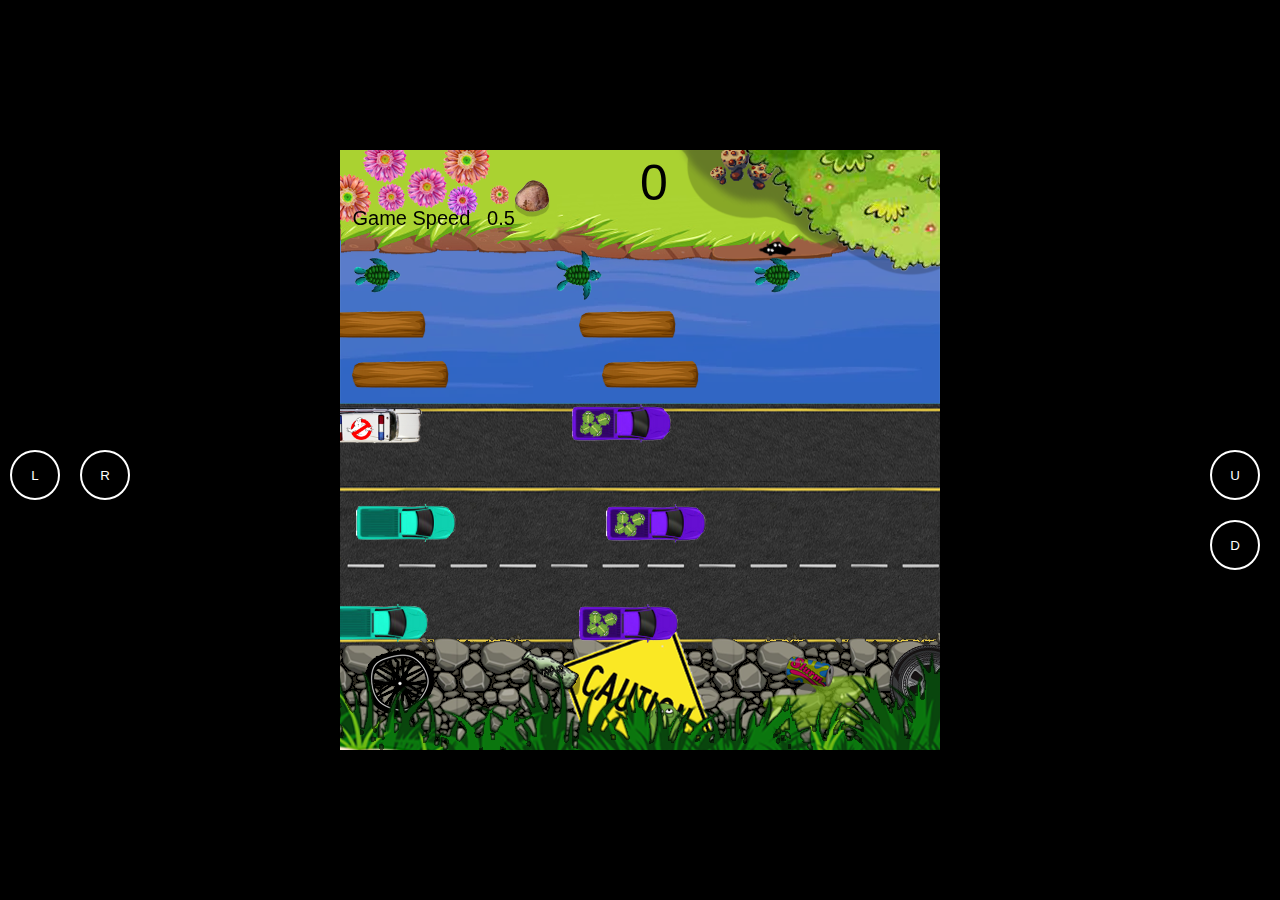
<file: index.html>
<!DOCTYPE html>
<html lang="en">
  <head>
    <meta charset="UTF-8" />
    <meta http-equiv="X-UA-Compatible" content="IE=edge" />
    <meta name="viewport" content="width=device-width, initial-scale=1.0" />
    <title>Frogger For Mobile 2024</title>
    <link rel="stylesheet" href="styles.css" />
  </head>
  <body>
    <div class="assets">
      <img id="waterBg" src="./assets/background.png" alt="" />
      <img id="roadBg" src="./assets/background_lvl2.png" alt="" />
      <img id="grassBg" src="./assets/grass.png" alt="" />
      <img id="collisionImg" src="./assets/collisions.png" alt="" />
      <img id="logImg" src="./assets/log.png" alt="" />
      <img id="carImg" src="./assets/cars.png" alt="" />
      <img id="turtleImg" src="./assets/turtles.png" alt="" />
      <img id="frogImg" src="./assets/frog_spritesheet.png" alt="" />

      <audio id="carHitSound" src="./assets/carHit.mp3"></audio>
      <audio id="frogSound" src="./assets/mutant_frog-2.wav"></audio>
      <audio id="splashSound" src="./assets/splash2.wav"></audio>
    </div>

    <canvas class="canvas1" id="canvas1"> </canvas>
    <canvas class="canvas2" id="canvas2"> </canvas>
    <canvas class="canvas3" id="canvas3"> </canvas>
    <canvas class="canvas4" id="canvas4"> </canvas>

    <div class="controlsLeft">
      <button id="leftBtn" class="leftBtn">L</button>
      <button id="rightBtn" class="downBtn">R</button>
    </div>
    <div class="controlsRight">
      <button id="upBtn" class="upBtn">U</button>
      <button id="downBtn" class="dowmBtn">D</button>
    </div>

    <script src="audio.js"></script>
    <script src="particles.js"></script>
    <script src="obstacles.js"></script>
    <script src="frogger.js"></script>
    <script src="backgrounds.js"></script>
    <script src="utilities.js"></script>
    <script src="index.js"></script>
  </body>
</html>
</file>
<file: styles.css>
* {
  padding: 0;
  margin: 0;
  box-sizing: border-box;
}
body {
  overflow: hidden;
  background-color: black;
  touch-action: none;
}

.canvas1 {
  background: url(./assets/background.png);
  width: 600;
  height: 600;
  background-color: black;
  position: absolute;
  top: 50%;
  left: 50%;
  transform: translate(-50%, -50%);
  max-width: 100%;
  max-height: 100%;
  touch-action: none;
}
.canvas2 {
  width: 600;
  height: 600;
  position: absolute;
  top: 50%;
  left: 50%;
  transform: translate(-50%, -50%);
  max-width: 100%;
  max-height: 100%;
  touch-action: none;
}
.canvas3 {
  width: 600;
  height: 600;
  position: absolute;
  top: 50%;
  left: 50%;
  transform: translate(-50%, -50%);
  max-width: 100%;
  max-height: 100%;
  touch-action: none;
}
.canvas4 {
  width: 600;
  height: 600;
  position: absolute;
  top: 50%;
  left: 50%;
  transform: translate(-50%, -50%);
  max-width: 100%;
  max-height: 100%;
  touch-action: none;
}
.assets {
  display: none;
}
button {
  width: 50px;
  height: 50px;
  border-radius: 50%;
  color: white;
  background-color: transparent;
  border: 2px solid white;
  touch-action: none;
}
.controlsLeft {
  position: absolute;
  top: 50%;
  left: 10px;
  display: flex;
  gap: 20px;
  touch-action: none;
}
.controlsRight {
  display: flex;
  flex-direction: column;
  position: absolute;
  top: 50%;
  right: 20px;
  display: flex;
  gap: 20px;
  touch-action: none;
}
</file>
